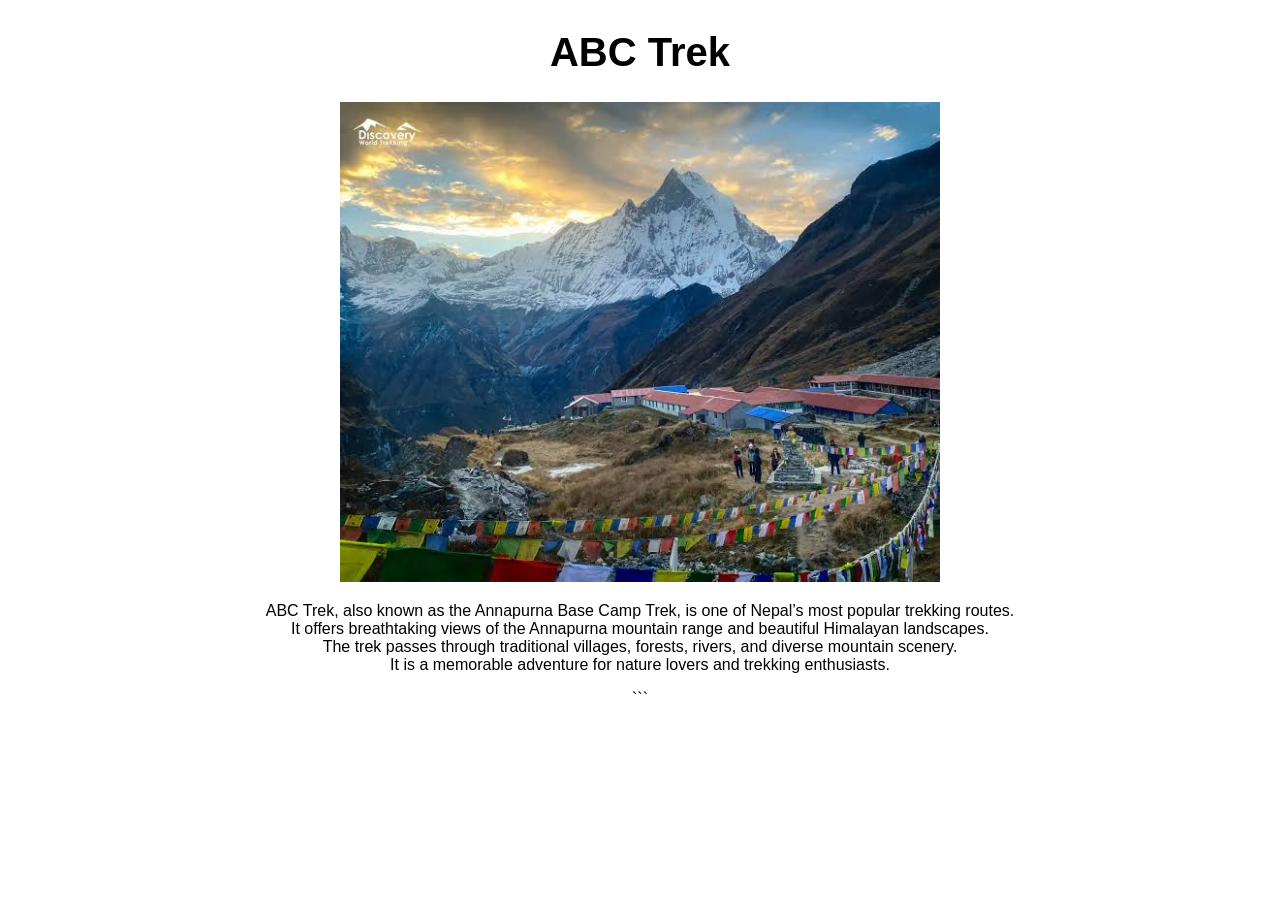
<file: abc.html>
<!DOCTYPE html>
<html lang="en">
<head>
    <meta charset="UTF-8">
    <meta name="viewport" content="width=device-width, initial-scale=1.0">
    <title>ABC Trek</title>

    <style>
        body {
            margin: 0;
            font-family: Arial, sans-serif;
            text-align: center;
        }

        h1 {
            margin-top: 30px;
            font-size: 40px;
        }

        .trek-image {
            display: block;
            margin: 20px auto;
            width: 600px;
            max-width: 90%;
            height: auto;
        }
    </style>
</head>

<body>

    <h1>ABC Trek</h1>

    <img src="abc.jpg" alt="ABC Trek" class="trek-image">

<p>
    ABC Trek, also known as the Annapurna Base Camp Trek, is one of Nepal’s most popular trekking routes.<br>
    It offers breathtaking views of the Annapurna mountain range and beautiful Himalayan landscapes.<br>
    The trek passes through traditional villages, forests, rivers, and diverse mountain scenery.<br>
    It is a memorable adventure for nature lovers and trekking enthusiasts.
</p>
```


</body>
</html>
</file>
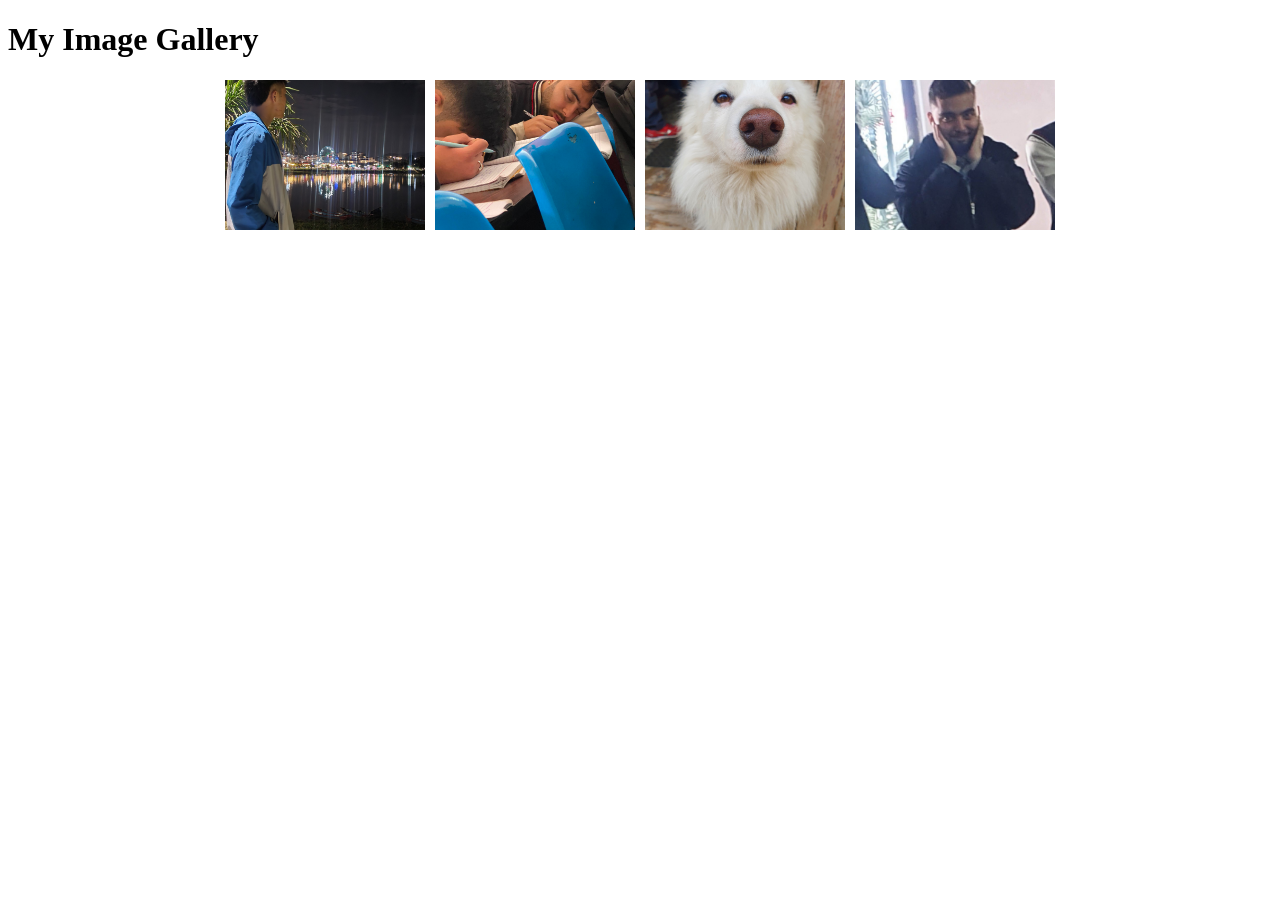
<file: gallery.html>
<!DOCTYPE html>
<html>
<head>
    <title>Image Gallery</title>

    <style>
        .image-container {
            justify-content:center;
            display: flex;
            gap: 10px;
            flex-wrap: wrap;
        }

        .image-container img {
            width: 200px;
            height: 150px;
            object-fit: cover;
        }
    </style>
</head>

<body>

    <h1>My Image Gallery</h1>

    <div class="image-container">

        <img src="EWCC1276.JPG" alt="Image 1">

        <img src="EWMH5766.JPEG" alt="Image 2">

        <img src="LKJD7968.JPG" alt="Image 3">

        <img src="OQSG3379.JPG" alt="Image 4">

    
    </div>

</body>
</html>
</file>
